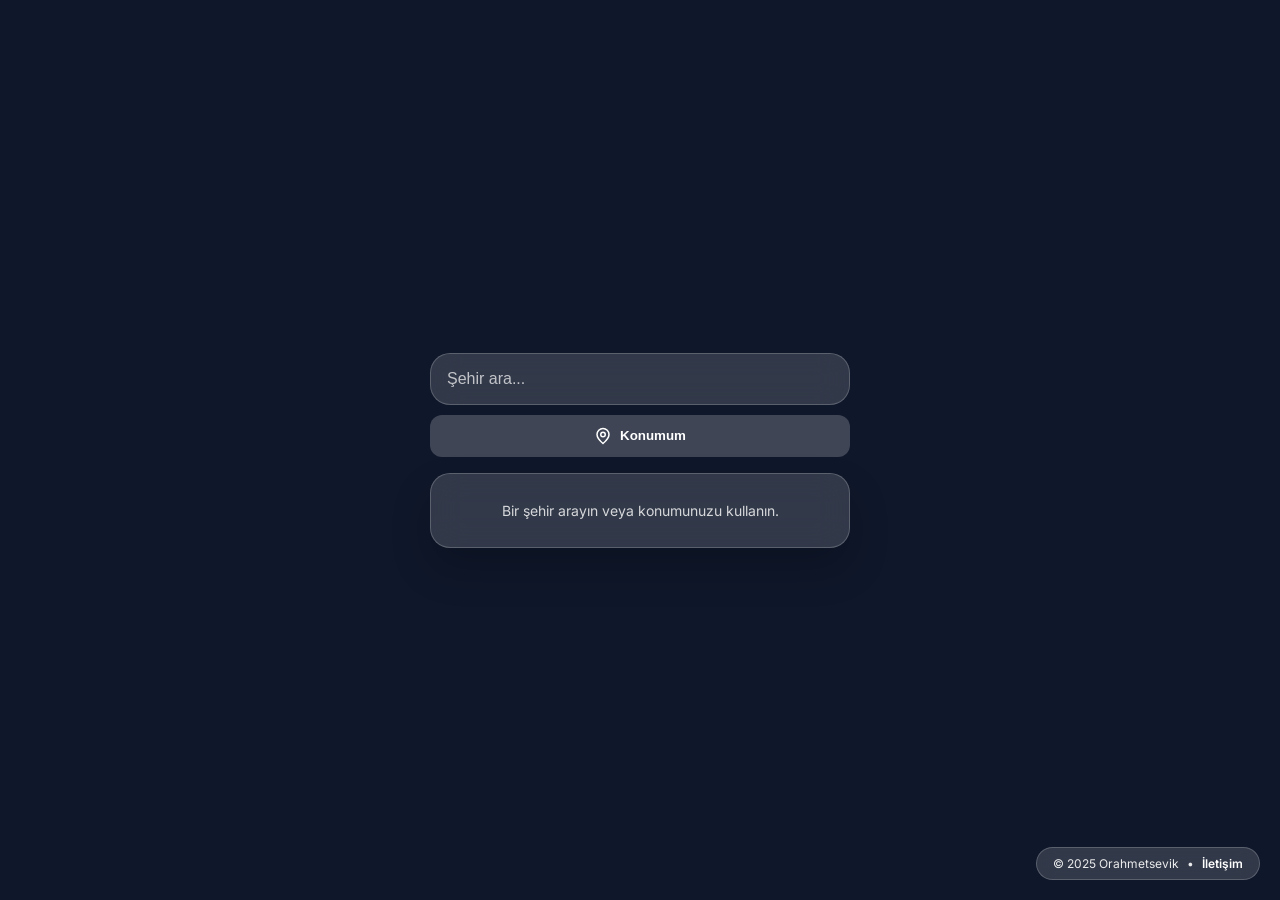
<file: index.html>
<!DOCTYPE html>
<html lang="tr">
<head>
    <meta charset="UTF-8">
    <meta name="viewport" content="width=device-width, initial-scale=1.0">
    <link rel="manifest" href="./manifest.json">
    <meta name="theme-color" content="#0f172a">
    
    
    <title>Hava Durumu - Anlık Hava Durumu Tahmini</title>
    <meta name="description" content="Anlık, doğru ve detaylı hava durumu tahminleri. Şehir ara veya konumunu kullanarak hava durumunu hemen öğren.">
    <meta name="keywords" content="hava durumu, anlık hava durumu, sıcaklık, rüzgar hızı, hava tahmini">
    <meta name="author" content="Orahmetsevik">

    
    <link rel="icon" type="image/png" href="ogiportyeni.png">
    <link rel="apple-touch-icon" href="ogiportyeni.png">

    
    <meta property="og:title" content="Hava Durumu Uygulaması">
    <meta property="og:description" content="Anlık ve doğru hava durumu bilgilerini hızlıca öğrenin.">
    <meta property="og:image" content="ogiportyeni.png">
    <meta property="og:url" content="https://sprxogzz.github.io/havadurum/">
    <meta property="og:type" content="website">

   
    <meta name="twitter:card" content="summary_large_image">
    <meta name="twitter:title" content="Hava Durumu Uygulaması">
    <meta name="twitter:description" content="Anlık ve doğru hava durumu bilgilerini hızlıca öğrenin.">
    <meta name="twitter:image" content="ogiportyeni.png">

   
    <link rel="stylesheet" href="havadurumu.css">
    <link href="https://fonts.googleapis.com/css2?family=Inter:wght@300;400;600;700&display=swap" rel="stylesheet">
</head>
<body>

    <canvas id="weatherCanvas"></canvas>

    <div class="app-container">
        <header class="search-section">
            <div class="search-box">
                <input type="text" id="cityInput" placeholder="Şehir ara..." autocomplete="off">
                <div id="searchLoader" class="loader hidden"></div>
                <div id="suggestions" class="suggestions-box hidden"></div>
            </div>
            
            <div class="action-buttons">
                <button id="btnGeo" class="btn btn-secondary">
                    <svg width="18" height="18" viewBox="0 0 24 24" fill="none" stroke="currentColor" stroke-width="2"><path d="M12 2a8 8 0 0 0-8 8c0 5.25 8 12 8 12s8-6.75 8-12a8 8 0 0 0-8-8z"></path><circle cx="12" cy="10" r="3"></circle></svg>
                    Konumum
                </button>
            </div>
        </header>

        <section id="favoritesSection" class="favorites-container"></section>

        <main id="weatherCard" class="weather-card">
            <div class="card-placeholder">Bir şehir arayın veya konumunuzu kullanın.</div>
        </main>
    </div>

<footer class="footer">
        <span>© 2025 Orahmetsevik</span>
        <span>•</span>
        <a href="mailto:sevikoguzrahmet@gmail.com" class="contact-link">İletişim</a>
</footer>

    <script src="havadurumu.js"></script>
    <script>
  if ('serviceWorker' in navigator) {
    window.addEventListener('load', () => {
      navigator.serviceWorker.register('./sw.js')
        .then(kayit => console.log('Service Worker kayıt başarılı:', kayit.scope))
        .catch(hata => console.error('Service Worker hatası:', hata));
    });
  }
</script>
</body>
</html>
</file>
<file: havadurumu.css>
* {
    box-sizing: border-box;
    margin: 0;
    padding: 0;
}

body {
    font-family: 'Inter', sans-serif;
    min-height: 100vh;
    background: #0f172a;
    color: #f8fafc;
    overflow-x: hidden;
    display: flex;
    flex-direction: column;
    justify-content: center;
    align-items: center;
    position: relative;
    padding: 20px;
    transition: background 1s ease;
}

#weatherCanvas {
    position: fixed;
    top: 0;
    left: 0;
    width: 100%;
    height: 100%;
    z-index: 1;
    pointer-events: none;
}

.app-container {
    position: relative;
    z-index: 2;
    width: 100%;
    max-width: 420px;
    display: flex;
    flex-direction: column;
    gap: 16px;
    margin: auto;
}

/* Glassmorphism Ortak Stili */
.search-box, .weather-card, .favorites-container, .footer {
    background: rgba(255, 255, 255, 0.15);
    backdrop-filter: blur(16px);
    -webkit-backdrop-filter: blur(16px);
    border: 1px solid rgba(255, 255, 255, 0.2);
    border-radius: 20px;
}

/* Arama Alanı */
.search-section {
    display: flex;
    flex-direction: column;
    gap: 10px;
}

.search-box {
    position: relative;
    display: flex;
    align-items: center;
    padding: 4px 16px;
}

.search-box input {
    width: 100%;
    padding: 12px 0;
    background: transparent;
    border: none;
    outline: none;
    color: #fff;
    font-size: 16px;
}

.search-box input::placeholder {
    color: rgba(255, 255, 255, 0.7);
}

/* Loader */
.loader {
    width: 18px;
    height: 18px;
    border: 2px solid rgba(255,255,255,0.3);
    border-top-color: #fff;
    border-radius: 50%;
    animation: spin 0.8s linear infinite;
}

@keyframes spin {
    to { transform: rotate(360deg); }
}

.hidden { display: none !important; }

/* Arama Önerileri Dropdown */
.suggestions-box {
    position: absolute;
    top: calc(100% + 8px);
    left: 0;
    right: 0;
    background: rgba(15, 23, 42, 0.95);
    backdrop-filter: blur(12px);
    border: 1px solid rgba(255, 255, 255, 0.2);
    border-radius: 12px;
    max-height: 200px;
    overflow-y: auto;
    z-index: 10;
}

.suggestion-item {
    padding: 12px 16px;
    font-size: 14px;
    cursor: pointer;
    border-bottom: 1px solid rgba(255, 255, 255, 0.05);
    transition: background 0.2s;
}

.suggestion-item:last-child { border-bottom: none; }

.suggestion-item:hover {
    background: rgba(255, 255, 255, 0.15);
}

/* Butonlar */
.action-buttons {
    display: flex;
    gap: 10px;
}

.btn {
    display: inline-flex;
    align-items: center;
    justify-content: center;
    gap: 8px;
    padding: 12px 16px;
    border: none;
    border-radius: 12px;
    font-weight: 600;
    cursor: pointer;
    transition: transform 0.2s, background 0.2s;
}

.btn-secondary {
    background: rgba(255, 255, 255, 0.2);
    color: #fff;
    width: 100%;
}

.btn:hover {
    transform: translateY(-2px);
    background: rgba(255, 255, 255, 0.3);
}

/* Favoriler */
.favorites-container {
    display: flex;
    gap: 8px;
    overflow-x: auto;
    padding: 10px;
    scrollbar-width: none;
}

.favorites-container:empty {
    display: none;
}

.favorites-container::-webkit-scrollbar { display: none; }

.fav-chip {
    display: flex;
    align-items: center;
    gap: 6px;
    background: rgba(255, 255, 255, 0.2);
    padding: 6px 12px;
    border-radius: 20px;
    font-size: 13px;
    white-space: nowrap;
    cursor: pointer;
}

.fav-chip .remove-fav {
    opacity: 0.6;
    margin-left: 4px;
}

.fav-chip .remove-fav:hover { opacity: 1; }

/* Hava Durumu Kartı */
.weather-card {
    padding: 28px 20px;
    text-align: center;
    box-shadow: 0 20px 40px rgba(0,0,0,0.2);
}

.card-placeholder {
    color: rgba(255, 255, 255, 0.8);
    font-size: 14px;
}

.weather-header h1 {
    font-size: 24px;
    font-weight: 700;
}

.weather-header p {
    font-size: 13px;
    color: rgba(255, 255, 255, 0.8);
    margin-top: 2px;
}

.weather-main {
    margin: 16px 0;
}

.weather-icon {
    font-size: 64px;
    line-height: 1;
    margin-bottom: 8px;
}

.temp-display {
    font-size: 52px;
    font-weight: 700;
}

.weather-details {
    display: grid;
    grid-template-columns: 1fr 1fr;
    gap: 12px;
    margin-top: 16px;
    padding-top: 16px;
    border-top: 1px solid rgba(255, 255, 255, 0.15);
}

.detail-item {
    background: rgba(255, 255, 255, 0.1);
    padding: 10px;
    border-radius: 12px;
}

.detail-item span {
    display: block;
    font-size: 12px;
    color: rgba(255, 255, 255, 0.8);
}

.detail-item strong {
    font-size: 15px;
    margin-top: 4px;
    display: block;
}

/* Footer (Ekranın en alt ortasına sabitleme) */
/* Sağ Alt Sabit Footer */
.footer {
    position: fixed;
    bottom: 20px;
    right: 20px;
    background: rgba(255, 255, 255, 0.15);
    backdrop-filter: blur(10px);
    -webkit-backdrop-filter: blur(10px);
    border: 1px solid rgba(255, 255, 255, 0.2);
    padding: 8px 16px;
    border-radius: 20px;
    font-size: 12px;
    color: rgba(255, 255, 255, 0.9);
    display: flex;
    align-items: center;
    gap: 8px;
    z-index: 1000;
}

.footer .contact-link {
    color: #fff;
    text-decoration: none;
    font-weight: 600;
}

.footer .contact-link:hover {
    text-decoration: underline;
}

.contact-link {
    color: #fff;
    text-decoration: none;
    font-weight: 600;
}

.contact-link:hover { text-decoration: underline; }
/* Eklenen Yeni CSS Stilleri */
.feels-like {
    font-size: 14px;
    color: rgba(255, 255, 255, 0.8);
    margin-top: -4px;
}

.forecast-section {
    margin-top: 20px;
    padding-top: 16px;
    border-top: 1px solid rgba(255, 255, 255, 0.15);
    text-align: left;
}

.forecast-section h3 {
    font-size: 14px;
    font-weight: 600;
    margin-bottom: 12px;
    color: rgba(255, 255, 255, 0.9);
}

.forecast-container {
    display: flex;
    flex-direction: column;
    gap: 8px;
}

.forecast-item {
    display: flex;
    justify-content: space-between;
    align-items: center;
    background: rgba(255, 255, 255, 0.08);
    padding: 8px 12px;
    border-radius: 10px;
    font-size: 13px;
}

.forecast-day {
    font-weight: 600;
    width: 60px;
}

.forecast-icon {
    font-size: 18px;
}

.forecast-temp {
    color: rgba(255, 255, 255, 0.9);
    font-weight: 600;
}
</file>
